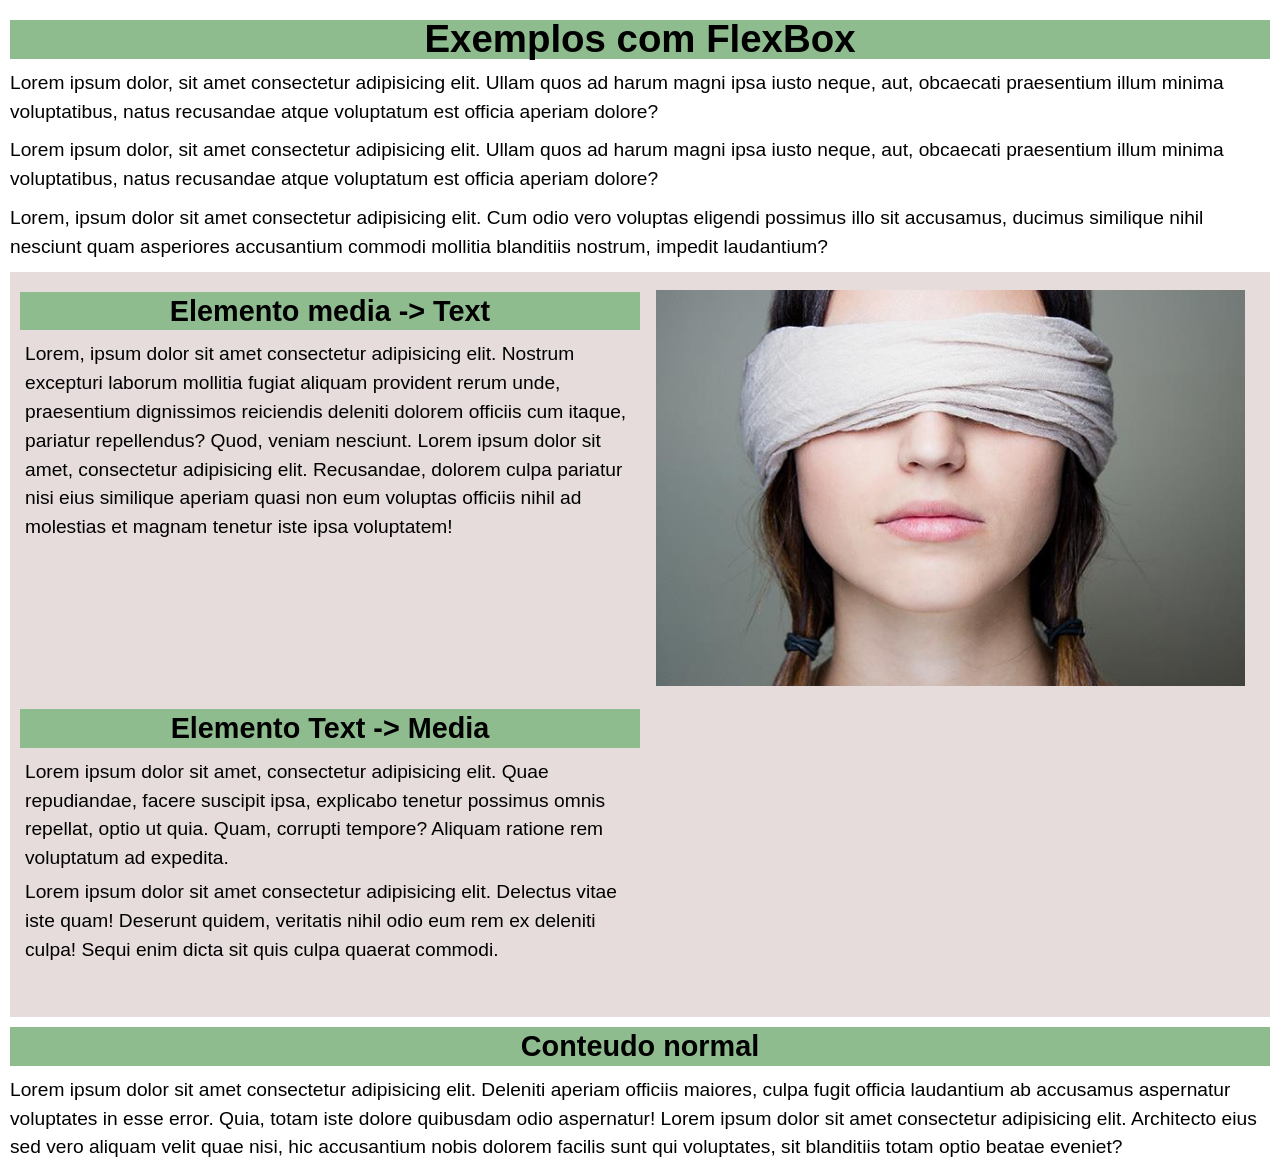
<file: exemplo 01/index.html>
<!DOCTYPE html>
<html lang="pt-br">
<head>
    <meta charset="UTF-8">
    <meta name="viewport" content="width=device-width, initial-scale=1.0">
    <title>Document</title>
    <link rel="stylesheet" href="style.css">
</head>
<body>
    <header>
        <h1>Exemplos com FlexBox</h1>
        <p>
            Lorem ipsum dolor, sit amet consectetur adipisicing elit. Ullam quos ad harum magni ipsa iusto neque, aut, obcaecati praesentium illum minima voluptatibus, natus recusandae atque voluptatum est officia aperiam dolore?
        </p>
        <p>
            Lorem ipsum dolor, sit amet consectetur adipisicing elit. Ullam quos ad harum magni ipsa iusto neque, aut, obcaecati praesentium illum minima voluptatibus, natus recusandae atque voluptatum est officia aperiam dolore?
        </p>
        <p>
            Lorem, ipsum dolor sit amet consectetur adipisicing elit. Cum odio vero voluptas eligendi possimus illo sit accusamus, ducimus similique nihil nesciunt quam asperiores accusantium commodi mollitia blanditiis nostrum, impedit laudantium?
        </p>
    </header>
    <main>
        <section class="flex-content">
            <article class="media-text">
                <div class="text">
                    <h2>Elemento media -> Text</h2>
                    <p>Lorem, ipsum dolor sit amet consectetur adipisicing elit. Nostrum excepturi laborum mollitia fugiat aliquam provident rerum unde, praesentium dignissimos reiciendis deleniti dolorem officiis cum itaque, pariatur repellendus? Quod, veniam nesciunt. Lorem ipsum dolor sit amet, consectetur adipisicing elit. Recusandae, dolorem culpa pariatur nisi eius similique aperiam quasi non eum voluptas officiis nihil ad molestias et magnam tenetur iste ipsa voluptatem!</p>
                </div>
                <div class="media">
                    <img src="mulher2.jpg" alt="Criando site flexbox">
                </div>
            </article>
            <article class="text-media">
                <div class="text">
                    <h2>Elemento Text -> Media</h2>
                    <P>Lorem ipsum dolor sit amet, consectetur adipisicing elit. Quae repudiandae, facere suscipit ipsa, explicabo tenetur possimus omnis repellat, optio ut quia. Quam, corrupti tempore? Aliquam ratione rem voluptatum ad expedita.</P>
                    <p>Lorem ipsum dolor sit amet consectetur adipisicing elit. Delectus vitae iste quam! Deserunt quidem, veritatis nihil odio eum rem ex deleniti culpa! Sequi enim dicta sit quis culpa quaerat commodi.</p>
                </div>
                <div class="media">
                    <iframe width="560" height="315" src="https://www.youtube.com/embed/xQMMN1r1-Js?si=h0CGCPVPQeJj2b3-" title="YouTube video player" frameborder="0" allow="accelerometer; autoplay; clipboard-write; encrypted-media; gyroscope; picture-in-picture; web-share" referrerpolicy="strict-origin-when-cross-origin" allowfullscreen></iframe>
                </div>
            </article>
        </section> <!--Fim da seção content-->
        <section class="normal">
            <h2>Conteudo normal</h2>
            <p>Lorem ipsum dolor sit amet consectetur adipisicing elit. Deleniti aperiam officiis maiores, culpa fugit officia laudantium ab accusamus aspernatur voluptates in esse error. Quia, totam iste dolore quibusdam odio aspernatur! Lorem ipsum dolor sit amet consectetur adipisicing elit. Architecto eius sed vero aliquam velit quae nisi, hic accusantium nobis dolorem facilis sunt qui voluptates, sit blanditiis totam optio beatae eveniet?</p>
        </section>
    </main>
</body>
</html>
</file>
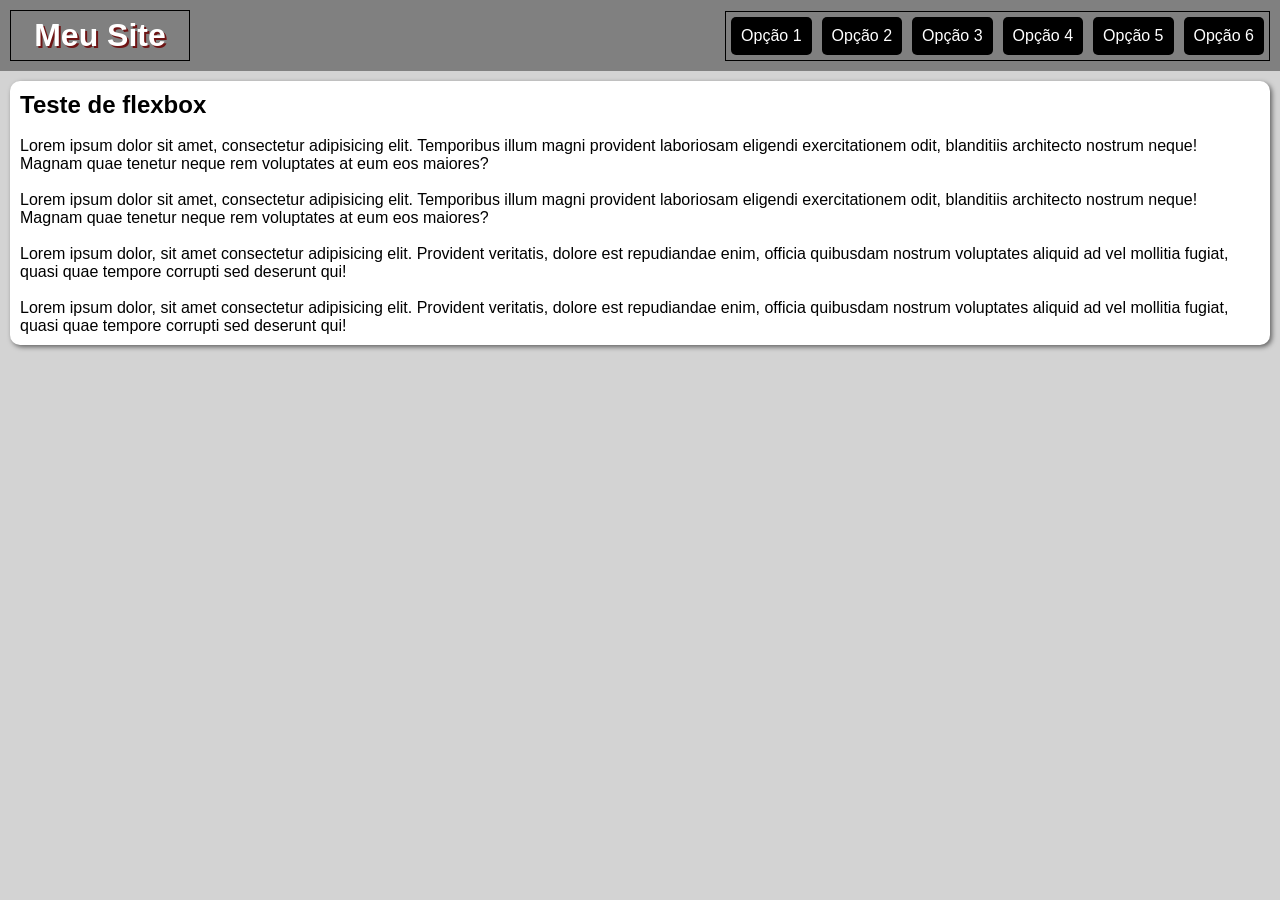
<file: exemplo 02/index.html>
<!DOCTYPE html>
<html lang="pt-br">
<head>
    <meta charset="UTF-8">
    <meta name="viewport" content="width=device-width, initial-scale=1.0">
    <title>Menu Flexbox</title>
    <link rel="stylesheet" href="style.css">
    <link rel="stylesheet" href="mobile.css" media="screen and (max-width: 600px)">

</head>
<body>
    <header>
        <h1>Meu Site</h1>
        <nav>
            <a href="#">Opção 1</a>
            <a href="#">Opção 2</a>
            <a href="#">Opção 3</a>
            <a href="#">Opção 4</a>
            <a href="#">Opção 5</a>
            <a href="#">Opção 6</a>
        </nav>
    </header>
    <main>
        <h2>Teste de flexbox</h2><br>
        <p>
            Lorem ipsum dolor sit amet, consectetur adipisicing elit. Temporibus illum magni provident laboriosam eligendi exercitationem odit, blanditiis architecto nostrum neque! Magnam quae tenetur neque rem voluptates at eum eos maiores?
        </p>
        <p><br>
            Lorem ipsum dolor sit amet, consectetur adipisicing elit. Temporibus illum magni provident laboriosam eligendi exercitationem odit, blanditiis architecto nostrum neque! Magnam quae tenetur neque rem voluptates at eum eos maiores?
        </p>
        <p><br>
            Lorem ipsum dolor, sit amet consectetur adipisicing elit. Provident veritatis, dolore est repudiandae enim, officia quibusdam nostrum voluptates aliquid ad vel mollitia fugiat, quasi quae tempore corrupti sed deserunt qui!
        </p>
        <p><br>
            Lorem ipsum dolor, sit amet consectetur adipisicing elit. Provident veritatis, dolore est repudiandae enim, officia quibusdam nostrum voluptates aliquid ad vel mollitia fugiat, quasi quae tempore corrupti sed deserunt qui!
        </p>
    </main>
</body>
</html>
</file>
<file: exemplo 01/style.css>
@charset "UTF-8";

* {
    margin: 0px;
    padding: 0px;
    box-sizing: border-box;
}
body {
    font-family:Arial, Helvetica, sans-serif;
    font-size: 1.2em;
    line-height: 1.5em;
    margin: 10px;
}
header > h1 {
    background-color:darkseagreen;
    padding: 5px;
    text-align: center;
    margin: 20px 0px 10px 0px;
}
header p {
    margin: 0px 0px 10px 0px;
}
div.text h2 {
    background-color: darkseagreen;
    padding: 5px;
    text-align: center;
    margin: 10px 0px;

}
div.text p {
    margin: 5px;
}
section.flex-content {
    background-color: rgb(230, 220, 220);
    padding: 10px;
}
section > article {
    /*border: 2px solid green; */
}
article.text-media {
    display: flex;
    flex-flow: row wrap;
    justify-content: space-between;
}
article.media-text {
    display: flex;
    flex-flow: row wrap-reverse;
    justify-content: space-between;
}
article > div.text {
    flex: 1 1 500px;
}
article > div.media {
    flex: 1 500px;
    justify-content: center;
    /*align-items: center;
    justify-content: center;
    */
}
div.media > img {
    display: block;
    margin: auto;
    margin-top: 8px;
    width: 95%;
    height: 95%;
}
div.media > iframe {
    display: block;
    padding: 0px 10px;
    width: 440px;
    height: 300px;
    margin: auto;
    margin-top: 8px;
}
section.normal h2 {
    background-color: darkseagreen;
    padding: 5px;
    text-align: center;
    margin: 10px 0px 10px 0px;

    
}
</file>
<file: exemplo 02/style.css>
@charset "UTF-8";

* {
    margin: 0px;
    padding: 0px;
    box-sizing: border-box;
}
body {
    font-family: Arial, Helvetica, sans-serif;
    font-size: 1em;
    background-color: lightgrey;
    height: 100vh;
    width: 100vw;
}
header {
    background-color: gray;
    color: white;
    padding: 10px;
    /* Praticando FlexBox */
    display: flex;
    flex-flow: row wrap;
    justify-content: space-between;
    align-items: center;
}
header > h1 {
    border: 1px solid black;
    flex: 0 0 180px;
    text-align: center;
    text-shadow: 2px 2px 0px rgb(110, 20, 20);
    padding: 6px 0px;
}
header > nav {
    border: 1px solid black;
    display: flex;
    flex-flow: row wrap;
    justify-content: flex-end;
}
header > nav > a {
    background-color: black;
    color: white;
    padding: 10px;
    margin: 5px;
    border-radius: 5px;
    text-decoration: none;
    text-align: center;
}
header > nav > a:hover {
    background-color: white;
    color: rgb(87, 25, 25);
    transition: background-color .5s;
    font-weight: bolder;
}
main {
    background-color: white;
    margin: 10px;
    padding: 10px;
    border-radius: 10px;
    box-shadow: 2px 2px 5px rgba(0, 0, 0, 0.541);
    
}
</file>
<file: exemplo 02/mobile.css>
@charset "UTF-8";

header, header > nav {
    flex-flow: column nowrap;
    
}
header > h1 {
    flex-basis: 50px;
    border: none;
}
header > nav > a {
    width: 90vw;
}
</file>
